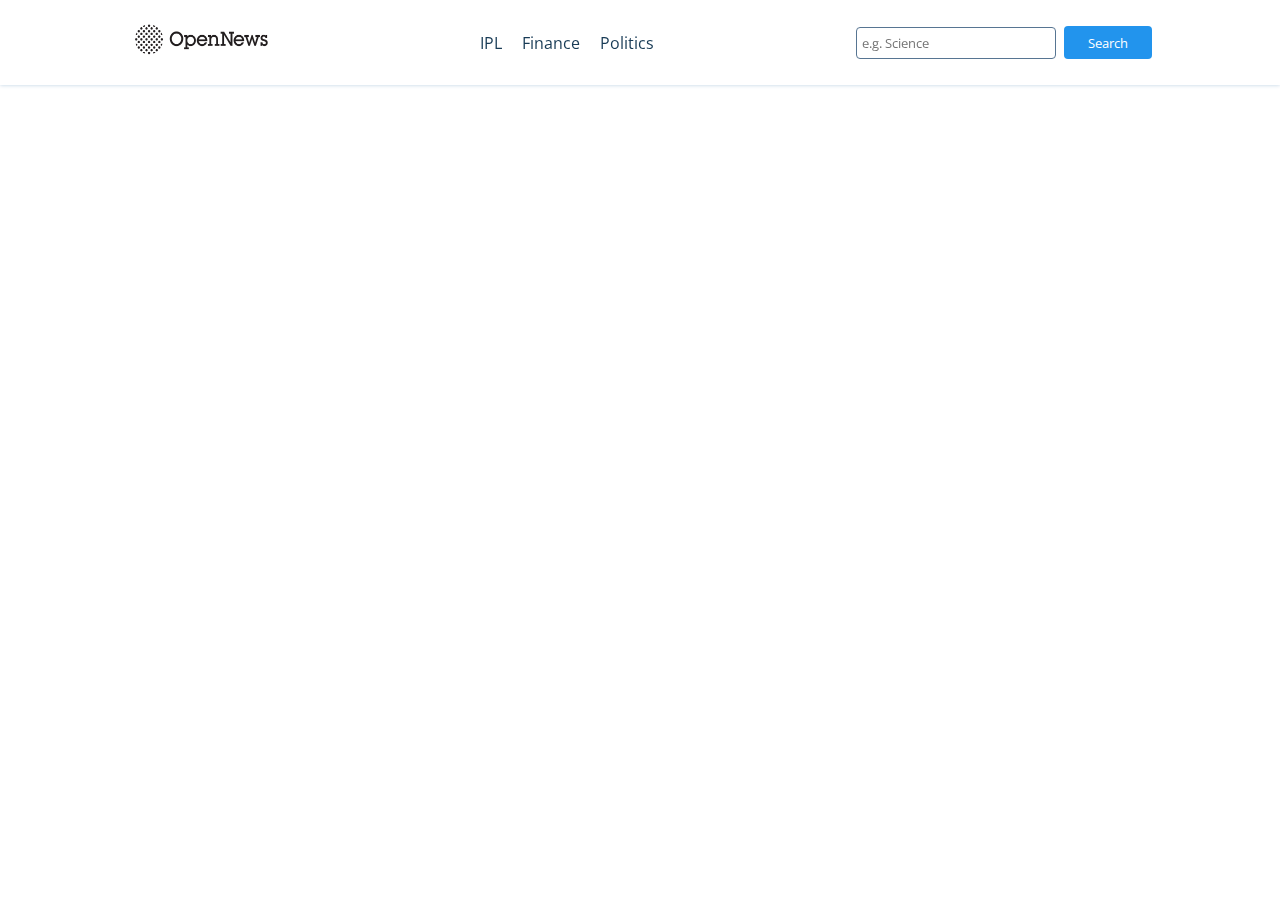
<file: index.html>
<!DOCTYPE html>
<html lang="en">
<head>
    <meta charset="UTF-8">
    <meta name="viewport" content="width=device-width, initial-scale=1.0">
    <title>Daily News</title>
    <link rel="stylesheet" href="styles.css">
</head>
<body>
    <nav>
        <div class="main-nav container flex">
            <a href="#" onclick="reload()">
                <img src="/assets/logo.png" alt="company logo">
            </a>
            <div class="nav-links">
                <ul class="flex">
                    <li class="hover-link nav-item" id="ipl" onclick="onNavItemClick('ipl')">IPL</li>
                    <li class="hover-link nav-item" id="finance" onclick="onNavItemClick('finance')">Finance</li>
                    <li class="hover-link nav-item" id="politics" onclick="onNavItemClick('politics')">Politics</li>

                </ul>
            </div>
            <div class="search-bar flex">
                <input type="search-text" id="search-text" class="news-input" placeholder="e.g. Science">
                <button id="search-button" class="search-button">Search</button>
            </div>
        </div>
    </nav>

    <main>
        <div class="cards-container container flex" id="cards-container">

        </div>
        
    </main>

    <template id="template-news-card">
        <div class="card">
            <div class="card-header">
                <img src="https://via.placeholder.com/400x200" alt="news image" id="news-img">
            </div>
            <div class="card-content">
                <h3 id="news-title" >This is Title</h3>
                <h6 class="news-source" id="news-source">End Gagdet | 26/08/2023</h6>
                <p class="news-desc" id="news-desc">Lorem ipsum dolor sit amet consectetur adipisicing elit. Deleniti odio omnis pariatur vero tenetur, voluptate sint reiciendis incidunt alias molestias soluta quam odit porro mollitia error.</p>

            </div>
        </div>
    </template>

    
    <script src="script.js"></script>
</body>
</html>
</file>
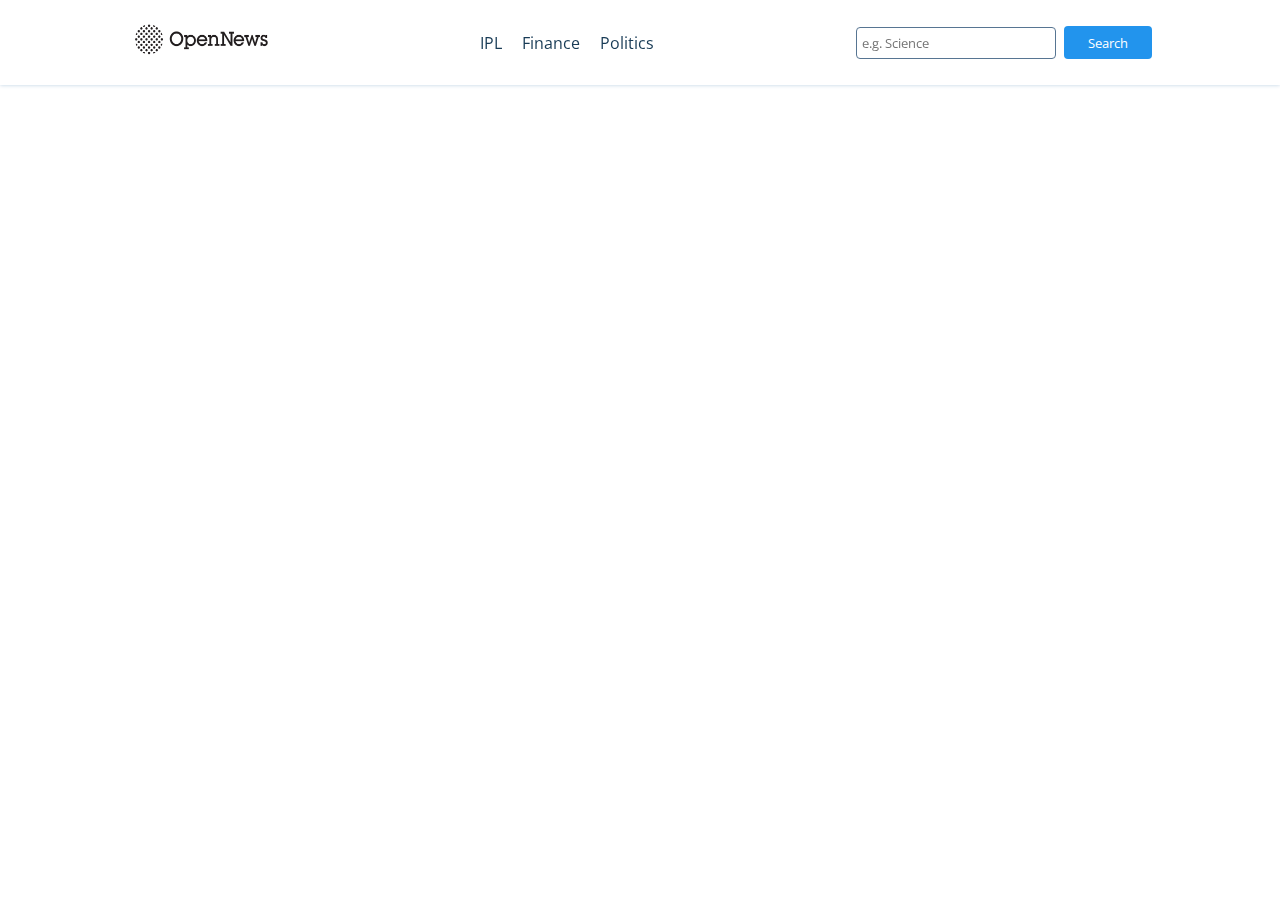
<file: News-website/index.html>
<!DOCTYPE html>
<html lang="en">
  <head>
    <meta charset="UTF-8" />
    <meta name="viewport" content="width=device-width, initial-scale=1.0" />
    <title>Daily News</title>
    <link rel="stylesheet" href="styles.css" />
  </head>
  <body>
    <nav>
      <div class="main-nav container flex">
        <a href="#" onclick="reload()">
          <img src="/News-website/assets/logo.png" alt="company logo" />
        </a>
        <div class="nav-links">
          <ul class="flex">
            <li
              class="hover-link nav-item"
              id="ipl"
              onclick="onNavItemClick('ipl')"
            >
              IPL
            </li>
            <li
              class="hover-link nav-item"
              id="finance"
              onclick="onNavItemClick('finance')"
            >
              Finance
            </li>
            <li
              class="hover-link nav-item"
              id="politics"
              onclick="onNavItemClick('politics')"
            >
              Politics
            </li>
          </ul>
        </div>
        <div class="search-bar flex">
          <input
            type="search-text"
            id="search-text"
            class="news-input"
            placeholder="e.g. Science"
          />
          <button id="search-button" class="search-button">Search</button>
        </div>
      </div>
    </nav>

    <main>
      <div class="cards-container container flex" id="cards-container"></div>
    </main>

    <template id="template-news-card">
      <div class="card">
        <div class="card-header">
          <img
            src="https://via.placeholder.com/400x200"
            alt="news image"
            id="news-img"
          />
        </div>
        <div class="card-content">
          <h3 id="news-title">This is Title</h3>
          <h6 class="news-source" id="news-source">End Gagdet | 26/08/2023</h6>
          <p class="news-desc" id="news-desc">
            Lorem ipsum dolor sit amet consectetur adipisicing elit. Deleniti
            odio omnis pariatur vero tenetur, voluptate sint reiciendis incidunt
            alias molestias soluta quam odit porro mollitia error.
          </p>
        </div>
      </div>
    </template>

    <script src="script.js"></script>
  </body>
</html>
</file>
<file: styles.css>
@import url('https://fonts.googleapis.com/css2?family=Open+Sans:wght@300;400;500;600;700&display=swap');


*{
    padding: 0;
    margin: 0;
    box-sizing: border-box;
}
:root{
    --primary-text-color: #183b56;
    --secondary-text-color: #577592;
    --accent-color: #2294ed;
    --accent-color-dark: #1d69a3;
}

html, body {
    font-family: 'Open Sans', sans-serif;
    color: var(--primary-text-color);
}

p {
    font-family: 'Open Sans', sans-serif;
    color: var(--secondary-text-color);
    line-height: 1.4rem;
}

a {
    text-decoration: none;
}

.nav-links ul {
    list-style: none;
    gap: 20px;
}

.flex {
    display: flex;
    align-items: center;
}

.container {
    max-width: 80%;
    margin-inline: auto;
    overflow: hidden;
}

nav {
    box-shadow: 0 0 4px #bbd0e2;
    position: fixed;
    top: 0;
    z-index: 99;
    left: 0;
    right: 0;
    background-color: #fff;
}

.main-nav {
    justify-content: space-between; 
}

.main-nav img {
    width: 150px;
    height: 80px;
}

.hover-link {
    cursor: pointer;
}

.hover-link:hover {
    color: var(--secondary-text-color)
}

.hover-link:active {
    color: #2294ed;
}

.nav-item.active {
    color: var(--accent-color);
}

.search-bar {
    height: 32px;
    gap: 8px;
}

.news-input {
    width: 200px;
    height: 100%;
    border-radius: 4px;
    border: 1px solid var(--secondary-text-color);
    padding: 5px;
    font-family: 'Open Sans', sans-serif;
}

.search-button {
    background-color: var(--accent-color);
    color: white;
    padding: 7.5px 24px;
    border: none;
    border-radius: 4px;
    cursor: pointer;
    font-family: 'Open Sans', sans-serif;
}

.search-button:hover {
    background-color: var(--accent-color-dark);
}

main {
    padding-block: 20px;
    margin-top: 100px;
}

.cards-container {
    justify-content: space-between;
    flex-wrap: wrap;
    row-gap: 20px;
    align-items: start;
}

.card {
    width: 360px;
    min-height: 400px;
    box-shadow: 0 0 4px #d4ecff;
    border-radius: 4px;
    cursor: pointer;
    background-color: #f6f6f6b1;
    overflow: hidden;
    transition: all 0.3s ease;
}

.card:hover {
    box-shadow: 1px 1px 8px #d4ecff;
    background-color: #f9fdff;
    transform: translateY(-2px);
}

.card-header img {
    width: 100%;
    height: 180px;
    object-fit: cover;
}

.card-content {
    padding: 8px 10px;
}

.news-source {
    margin-block: 6px;
}
</file>
<file: News-website/styles.css>
@import url('https://fonts.googleapis.com/css2?family=Open+Sans:wght@300;400;500;600;700&display=swap');


*{
    padding: 0;
    margin: 0;
    box-sizing: border-box;
}
:root{
    --primary-text-color: #183b56;
    --secondary-text-color: #577592;
    --accent-color: #2294ed;
    --accent-color-dark: #1d69a3;
}

html, body {
    font-family: 'Open Sans', sans-serif;
    color: var(--primary-text-color);
}

p {
    font-family: 'Open Sans', sans-serif;
    color: var(--secondary-text-color);
    line-height: 1.4rem;
}

a {
    text-decoration: none;
}

.nav-links ul {
    list-style: none;
    gap: 20px;
}

.flex {
    display: flex;
    align-items: center;
}

.container {
    max-width: 80%;
    margin-inline: auto;
    overflow: hidden;
}

nav {
    box-shadow: 0 0 4px #bbd0e2;
    position: fixed;
    top: 0;
    z-index: 99;
    left: 0;
    right: 0;
    background-color: #fff;
}

.main-nav {
    justify-content: space-between; 
}

.main-nav img {
    width: 150px;
    height: 80px;
}

.hover-link {
    cursor: pointer;
}

.hover-link:hover {
    color: var(--secondary-text-color)
}

.hover-link:active {
    color: #2294ed;
}

.nav-item.active {
    color: var(--accent-color);
}

.search-bar {
    height: 32px;
    gap: 8px;
}

.news-input {
    width: 200px;
    height: 100%;
    border-radius: 4px;
    border: 1px solid var(--secondary-text-color);
    padding: 5px;
    font-family: 'Open Sans', sans-serif;
}

.search-button {
    background-color: var(--accent-color);
    color: white;
    padding: 7.5px 24px;
    border: none;
    border-radius: 4px;
    cursor: pointer;
    font-family: 'Open Sans', sans-serif;
}

.search-button:hover {
    background-color: var(--accent-color-dark);
}

main {
    padding-block: 20px;
    margin-top: 100px;
}

.cards-container {
    justify-content: space-between;
    flex-wrap: wrap;
    row-gap: 20px;
    align-items: start;
}

.card {
    width: 360px;
    min-height: 400px;
    box-shadow: 0 0 4px #d4ecff;
    border-radius: 4px;
    cursor: pointer;
    background-color: #f6f6f6b1;
    overflow: hidden;
    transition: all 0.3s ease;
}

.card:hover {
    box-shadow: 1px 1px 8px #d4ecff;
    background-color: #f9fdff;
    transform: translateY(-2px);
}

.card-header img {
    width: 100%;
    height: 180px;
    object-fit: cover;
}

.card-content {
    padding: 8px 10px;
}

.news-source {
    margin-block: 6px;
}
</file>
